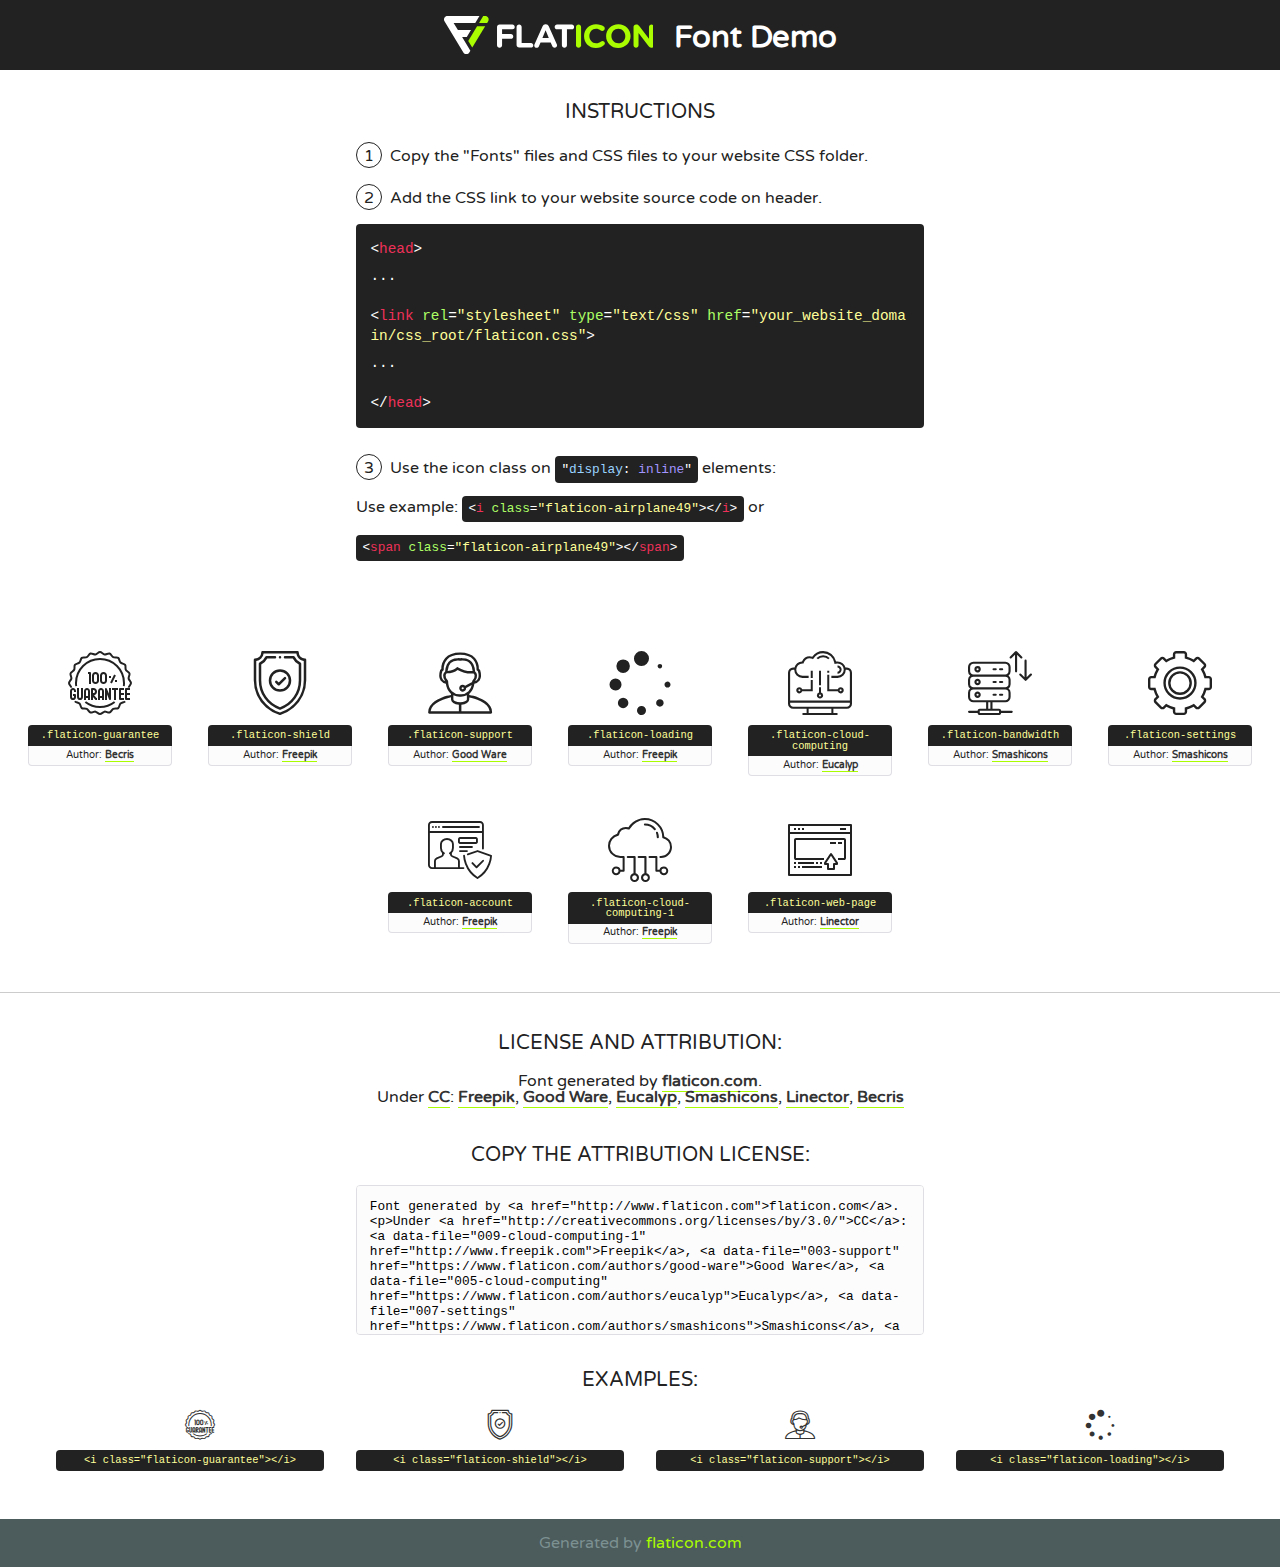
<file: webhost/fonts/flaticon/font/flaticon.html>
<!DOCTYPE html>
<!--
  Flaticon icon font: Flaticon
  Creation date: 22/09/2018 15:18
-->
<html>
<!DOCTYPE html>
<html>

<head>
    <title>Flaticon WebFont</title>
    <link href="http://fonts.googleapis.com/css?family=Varela+Round" rel="stylesheet" type="text/css" />
    <link rel="stylesheet" type="text/css" href="flaticon.css">
    <meta charset="UTF-8">
    <style>
    html, body, div, span, applet, object, iframe,
    h1, h2, h3, h4, h5, h6, p, blockquote, pre,
    a, abbr, acronym, address, big, cite, code,
    del, dfn, em, img, ins, kbd, q, s, samp,
    small, strike, strong, sub, sup, tt, var,
    b, u, i, center,
    dl, dt, dd, ol, ul, li,
    fieldset, form, label, legend,
    table, caption, tbody, tfoot, thead, tr, th, td,
    article, aside, canvas, details, embed, 
    figure, figcaption, footer, header, hgroup, 
    menu, nav, output, ruby, section, summary,
    time, mark, audio, video {
        margin: 0;
        padding: 0;
        border: 0;
        font-size: 100%;
        font: inherit;
        vertical-align: baseline;
    }
    /* HTML5 display-role reset for older browsers */
    article, aside, details, figcaption, figure, 
    footer, header, hgroup, menu, nav, section {
        display: block;
    }
    body {
        line-height: 1;
    }
    ol, ul {
        list-style: none;
    }
    blockquote, q {
        quotes: none;
    }
    blockquote:before, blockquote:after,
    q:before, q:after {
        content: '';
        content: none;
    }
    table {
        border-collapse: collapse;
        border-spacing: 0;
    }
    body {
        font-family: 'Varela Round', Helvetica, Arial, sans-serif;
        font-size: 16px;
        color: #222;
    }
    a {
        color: #333;
        border-bottom: 1px solid #a9fd00;
        font-weight: bold;
        text-decoration: none;
    }
    * {
        -moz-box-sizing: border-box;
        -webkit-box-sizing: border-box;
        box-sizing: border-box;
        margin: 0;
        padding: 0;
    }
    [class^="flaticon-"]:before, [class*=" flaticon-"]:before, [class^="flaticon-"]:after, [class*=" flaticon-"]:after {
        font-family: Flaticon;
        font-size: 30px;
        font-style: normal;
        margin-left: 20px;
        color: #333;
    }
    .wrapper {
        max-width: 600px;
        margin: auto;
        padding: 0 1em;
    }
    .title {
        font-size: 1.25em;
        text-align: center;
        margin-bottom: 1em;
        text-transform: uppercase;
    }
    header {
        text-align: center;
        background-color: #222;
        color: #fff;
        padding: 1em;
    }
    header .logo {
        width: 210px;
        height: 38px;
        display: inline-block;
        vertical-align: middle;
        margin-right: 1em;
        border: none;
    }
    header strong {
        font-size: 1.95em;
        font-weight: bold;
        vertical-align: middle;
        margin-top: 5px;
        display: inline-block;
    }
    .demo {
        margin: 2em auto;
        line-height: 1.25em;
    }
    .demo ul li {
        margin-bottom: 1em;
    }
    .demo ul li .num {
        color: #222;
        border-radius: 20px;
        display: inline-block;
        width: 26px;
        padding: 3px;
        height: 26px;
        text-align: center;
        margin-right: 0.5em;
        border: 1px solid #222;
    }
    .demo ul li code {
        background-color: #222;
        border-radius: 4px;
        padding: 0.25em 0.5em;
        display: inline-block;
        color: #fff;
        font-family: Consolas,Monaco,Lucida Console,Liberation Mono,DejaVu Sans Mono,Bitstream Vera Sans Mono,Courier New, monospace;
        font-weight: lighter;
        margin-top: 1em;
        font-size: 0.8em;
        word-break: break-all;
    }
    .demo ul li code.big {
        padding: 1em;
        font-size: 0.9em;
    }
    .demo ul li code .red {
        color: #EF3159;
    }
    .demo ul li code .green {
        color: #ACFF65;
    }
    .demo ul li code .yellow {
        color: #FFFF99;
    }
    .demo ul li code .blue {
        color: #99D3FF;
    }
    .demo ul li code .purple {
        color: #A295FF;
    }
    .demo ul li code .dots {
        margin-top: 0.5em;
        display: block;
    }
    #glyphs {
        border-bottom: 1px solid #ccc;
        padding: 2em 0;
        text-align: center;
    }
    .glyph {
        display: inline-block;
        width: 9em;
        margin: 1em;
        text-align: center;
        vertical-align: top;
        background: #FFF;
    }
    .glyph .glyph-icon {
        padding: 10px;
        display: block;
        font-family:"Flaticon";
        font-size: 64px;
        line-height: 1;
    }
    .glyph .glyph-icon:before {
        font-size: 64px;
        color: #222;
        margin-left: 0;
    }
    .class-name {
        font-size: 0.65em;
        background-color: #222;
        color: #fff;
        border-radius: 4px 4px 0 0;
        padding: 0.5em;
        color: #FFFF99;
        font-family: Consolas,Monaco,Lucida Console,Liberation Mono,DejaVu Sans Mono,Bitstream Vera Sans Mono,Courier New, monospace;
    }
    .author-name {
        font-size: 0.6em;
        background-color: #fcfcfd;
        border: 1px solid #DEDEE4;
        border-top: 0;
        border-radius: 0 0 4px 4px;
        padding: 0.5em;
    }
    .class-name:last-child {
        font-size: 10px;
        color:#888;
    }
    .class-name:last-child a {
        font-size: 10px;
        color:#555;
    }
    .class-name:last-child a:hover {
        color:#a9fd00;
    }
    .glyph > input {
        display: block;
        width: 100px;
        margin: 5px auto;
        text-align: center;
        font-size: 12px;
        cursor: text;
    }
    .glyph > input.icon-input {
        font-family:"Flaticon";
        font-size: 16px;
        margin-bottom: 10px;
    }
    .attribution .title {
        margin-top: 2em;
    }
    .attribution textarea {
        background-color: #fcfcfd;
        padding: 1em;
        border: none;
        box-shadow: none;
        border: 1px solid #DEDEE4;
        border-radius: 4px;
        resize: none;
        width: 100%;
        height: 150px;
        font-size: 0.8em;
        font-family: Consolas,Monaco,Lucida Console,Liberation Mono,DejaVu Sans Mono,Bitstream Vera Sans Mono,Courier New, monospace;
        -webkit-appearance: none;
    }
    .iconsuse {
        margin: 2em auto;
        text-align: center;
        max-width: 1200px;
    }
    .iconsuse:after {
        content: '';
        display: table;
        clear: both;
    }
    .iconsuse .image {
        float: left;
        width: 25%;
        padding: 0 1em;
    }
    .iconsuse .image p {
        margin-bottom: 1em;
    }
    .iconsuse .image span {
        display: block;
        font-size: 0.65em;
        background-color: #222;
        color: #fff;
        border-radius: 4px;
        padding: 0.5em;
        color: #FFFF99;
        margin-top: 1em;
        font-family: Consolas,Monaco,Lucida Console,Liberation Mono,DejaVu Sans Mono,Bitstream Vera Sans Mono,Courier New, monospace;
    }
    #footer {
        text-align: center;
        background-color: #4C5B5C;
        color: #7c9192;
        padding: 1em;
    }
    #footer a {
        border: none;
        color: #a9fd00;
        font-weight: normal;
    }
    @media (max-width: 960px) {
        .iconsuse .image {
            width: 50%;
        }
    }
    @media (max-width: 560px) {
        .iconsuse .image {
            width: 100%;
        }
    }
    </style>
</head>

<body class="characters-off">

    <header>
        <a href="http://www.flaticon.com" target="_blank" class="logo">
            <svg version="1.1" xmlns="http://www.w3.org/2000/svg" xmlns:xlink="http://www.w3.org/1999/xlink" xmlns:a="http://ns.adobe.com/AdobeSVGViewerExtensions/3.0/" viewBox="0 0 560.875 102.036" enable-background="new 0 0 560.875 102.036" xml:space="preserve">
                <defs>
                </defs>
                <g>
                    <g class="letters">
                        <path fill="#ffffff" d="M141.596,29.675c0-3.777,2.985-6.767,6.764-6.767h34.438c3.426,0,6.15,2.728,6.15,6.15
                        c0,3.43-2.724,6.149-6.15,6.149h-27.674v13.091h23.719c3.429,0,6.151,2.724,6.151,6.15c0,3.43-2.723,6.149-6.151,6.149h-23.719
                        v17.574c0,3.773-2.986,6.761-6.764,6.761c-3.779,0-6.764-2.989-6.764-6.761V29.675z"></path>
                        <path fill="#ffffff" d="M193.844,29.149c0-3.781,2.985-6.767,6.764-6.767c3.776,0,6.763,2.985,6.763,6.767v42.957h25.039
                        c3.426,0,6.149,2.726,6.149,6.153c0,3.425-2.723,6.15-6.149,6.15h-31.802c-3.779,0-6.764-2.986-6.764-6.768V29.149z"></path>
                        <path fill="#ffffff" d="M241.891,75.71l21.438-48.407c1.492-3.341,4.215-5.357,7.906-5.357h0.792
                        c3.686,0,6.323,2.017,7.815,5.357l21.439,48.407c0.436,0.967,0.701,1.845,0.701,2.723c0,3.602-2.809,6.501-6.414,6.501
                        c-3.161,0-5.269-1.845-6.499-4.655l-4.132-9.661h-27.059l-4.301,10.102c-1.144,2.631-3.426,4.214-6.237,4.214
                        c-3.517,0-6.24-2.81-6.24-6.325C241.1,77.64,241.451,76.677,241.891,75.71z M279.932,58.666l-8.521-20.297l-8.526,20.297H279.932
                        z"></path>
                        <path fill="#ffffff" d="M314.864,35.387H301.86c-3.429,0-6.239-2.813-6.239-6.238c0-3.429,2.811-6.24,6.239-6.24h39.533
                        c3.426,0,6.237,2.811,6.237,6.24c0,3.425-2.811,6.238-6.237,6.238h-13.001v42.785c0,3.773-2.99,6.761-6.764,6.761
                        c-3.779,0-6.764-2.989-6.764-6.761V35.387z"></path>
                        <path fill="#A9FD00" d="M352.615,29.149c0-3.781,2.985-6.767,6.767-6.767c3.774,0,6.761,2.985,6.761,6.767v49.024
                        c0,3.773-2.987,6.761-6.761,6.761c-3.781,0-6.767-2.989-6.767-6.761V29.149z"></path>
                        <path fill="#A9FD00" d="M374.132,53.836v-0.179c0-17.481,13.178-31.801,32.065-31.801c9.22,0,15.459,2.458,20.557,6.238
                        c1.402,1.054,2.637,2.985,2.637,5.357c0,3.692-2.985,6.59-6.681,6.59c-1.845,0-3.071-0.702-4.044-1.319
                        c-3.776-2.813-7.729-4.393-12.562-4.393c-10.364,0-17.831,8.611-17.831,19.154v0.173c0,10.542,7.291,19.329,17.831,19.329
                        c5.715,0,9.492-1.756,13.359-4.834c1.049-0.874,2.458-1.491,4.039-1.491c3.429,0,6.325,2.813,6.325,6.236
                        c0,2.106-1.056,3.78-2.282,4.834c-5.539,4.834-12.036,7.733-21.878,7.733C387.572,85.464,374.132,71.493,374.132,53.836z"></path>
                        <path fill="#A9FD00" d="M433.009,53.836v-0.179c0-17.481,13.79-31.801,32.766-31.801c18.981,0,32.592,14.143,32.592,31.628v0.173
                        c0,17.483-13.785,31.807-32.769,31.807C446.625,85.464,433.009,71.32,433.009,53.836z M484.224,53.836v-0.179
                        c0-10.539-7.725-19.326-18.626-19.326c-10.893,0-18.449,8.611-18.449,19.154v0.173c0,10.542,7.73,19.329,18.626,19.329
                        C476.676,72.986,484.224,64.378,484.224,53.836z"></path>
                        <path fill="#A9FD00" d="M506.233,29.321c0-3.774,2.99-6.763,6.767-6.763h1.401c3.252,0,5.183,1.583,7.029,3.953l26.093,34.265
                        V29.059c0-3.692,2.99-6.677,6.681-6.677c3.683,0,6.671,2.985,6.671,6.677v48.934c0,3.78-2.987,6.765-6.764,6.765h-0.436
                        c-3.257,0-5.188-1.581-7.034-3.953l-27.056-35.492v32.944c0,3.687-2.985,6.676-6.678,6.676c-3.683,0-6.673-2.989-6.673-6.676
                        V29.321z"></path>
                    </g>
                    <g class="insignia">
                        <path fill="#ffffff" d="M48.372,56.137h12.517l11.156-18.537H37.186L25.688,18.539h57.825L94.668,0H9.271
                        C5.925,0,2.842,1.801,1.198,4.716c-1.644,2.907-1.593,6.482,0.134,9.343l50.38,83.501c1.678,2.781,4.689,4.476,7.938,4.476
                        c3.246,0,6.257-1.695,7.935-4.476l2.898-4.804L48.372,56.137z"></path>
                        <g class="i">
                            <path fill="#A9FD00" d="M93.575,18.539h0.031v0.004l21.652,0.004l2.705-4.488c1.727-2.861,1.778-6.436,0.133-9.343
                            C116.454,1.801,113.371,0,110.026,0h-5.294L93.575,18.539z"></path>
                            <polygon fill="#A9FD00" points="88.291,27.356 64.725,66.486 75.519,84.404 109.942,27.356"></polygon>
                        </g>
                    </g>
                </g>
            </svg>
        </a>
        <strong>Font Demo</strong>
    </header>


    <section class="demo wrapper">

        <p class="title">Instructions</p>

        <ul>
            <li>
                <span class="num">1</span>Copy the "Fonts" files and CSS files to your website CSS folder.
            </li>
            <li>
                <span class="num">2</span>Add the CSS link to your website source code on header.
                <code class="big">
                    &lt;<span class="red">head</span>&gt;
                    <br/><span class="dots">...</span>
                    <br/>&lt;<span class="red">link</span> <span class="green">rel</span>=<span class="yellow">"stylesheet"</span> <span class="green">type</span>=<span class="yellow">"text/css"</span> <span class="green">href</span>=<span class="yellow">"your_website_domain/css_root/flaticon.css"</span>&gt;
                    <br/><span class="dots">...</span>
                    <br/>&lt;/<span class="red">head</span>&gt;
                </code>
            </li>

            <li>
                <p>
                    <span class="num">3</span>Use the icon class on <code>"<span class="blue">display</span>:<span class="purple"> inline</span>"</code> elements:
                    <br />
                    Use example: <code>&lt;<span class="red">i</span> <span class="green">class</span>=<span class="yellow">&quot;flaticon-airplane49&quot;</span>&gt;&lt;/<span class="red">i</span>&gt;</code> or <code>&lt;<span class="red">span</span> <span class="green">class</span>=<span class="yellow">&quot;flaticon-airplane49&quot;</span>&gt;&lt;/<span class="red">span</span>&gt;</code>
            </li>
        </ul>

    </section>




   <section id="glyphs">          
    
      
        <div class="glyph"><div class="glyph-icon flaticon-guarantee"></div>
            <div class="class-name">.flaticon-guarantee</div>
            <div class="author-name">Author: <a data-file="001-guarantee" href="https://www.flaticon.com/authors/becris">Becris</a> </div> 
        </div>        
        
        <div class="glyph"><div class="glyph-icon flaticon-shield"></div>
            <div class="class-name">.flaticon-shield</div>
            <div class="author-name">Author: <a data-file="002-shield" href="http://www.freepik.com">Freepik</a> </div> 
        </div>        
        
        <div class="glyph"><div class="glyph-icon flaticon-support"></div>
            <div class="class-name">.flaticon-support</div>
            <div class="author-name">Author: <a data-file="003-support" href="https://www.flaticon.com/authors/good-ware">Good Ware</a> </div> 
        </div>        
        
        <div class="glyph"><div class="glyph-icon flaticon-loading"></div>
            <div class="class-name">.flaticon-loading</div>
            <div class="author-name">Author: <a data-file="004-loading" href="http://www.freepik.com">Freepik</a> </div> 
        </div>        
        
        <div class="glyph"><div class="glyph-icon flaticon-cloud-computing"></div>
            <div class="class-name">.flaticon-cloud-computing</div>
            <div class="author-name">Author: <a data-file="005-cloud-computing" href="https://www.flaticon.com/authors/eucalyp">Eucalyp</a> </div> 
        </div>        
        
        <div class="glyph"><div class="glyph-icon flaticon-bandwidth"></div>
            <div class="class-name">.flaticon-bandwidth</div>
            <div class="author-name">Author: <a data-file="006-bandwidth" href="https://www.flaticon.com/authors/smashicons">Smashicons</a> </div> 
        </div>        
        
        <div class="glyph"><div class="glyph-icon flaticon-settings"></div>
            <div class="class-name">.flaticon-settings</div>
            <div class="author-name">Author: <a data-file="007-settings" href="https://www.flaticon.com/authors/smashicons">Smashicons</a> </div> 
        </div>        
        
        <div class="glyph"><div class="glyph-icon flaticon-account"></div>
            <div class="class-name">.flaticon-account</div>
            <div class="author-name">Author: <a data-file="008-account" href="http://www.freepik.com">Freepik</a> </div> 
        </div>        
        
        <div class="glyph"><div class="glyph-icon flaticon-cloud-computing-1"></div>
            <div class="class-name">.flaticon-cloud-computing-1</div>
            <div class="author-name">Author: <a data-file="009-cloud-computing-1" href="http://www.freepik.com">Freepik</a> </div> 
        </div>        
        
        <div class="glyph"><div class="glyph-icon flaticon-web-page"></div>
            <div class="class-name">.flaticon-web-page</div>
            <div class="author-name">Author: <a data-file="010-web-page" href="https://www.flaticon.com/authors/linector">Linector</a> </div> 
        </div>        
        

    </section>



    <section class="attribution wrapper"   style="text-align:center;">

      <div class="title">License and attribution:</div><div class="attrDiv">Font generated by <a href="http://www.flaticon.com">flaticon.com</a>. <div><p>Under <a href="http://creativecommons.org/licenses/by/3.0/">CC</a>: <a data-file="009-cloud-computing-1" href="http://www.freepik.com">Freepik</a>, <a data-file="003-support" href="https://www.flaticon.com/authors/good-ware">Good Ware</a>, <a data-file="005-cloud-computing" href="https://www.flaticon.com/authors/eucalyp">Eucalyp</a>, <a data-file="007-settings" href="https://www.flaticon.com/authors/smashicons">Smashicons</a>, <a data-file="010-web-page" href="https://www.flaticon.com/authors/linector">Linector</a>, <a data-file="001-guarantee" href="https://www.flaticon.com/authors/becris">Becris</a></p>  </div>
      </div>
      <div class="title">Copy the Attribution License:</div>

    <textarea onclick="this.focus();this.select();">Font generated by &lt;a href=&quot;http://www.flaticon.com&quot;&gt;flaticon.com&lt;/a&gt;. <p>Under <a href="http://creativecommons.org/licenses/by/3.0/">CC</a>: <a data-file="009-cloud-computing-1" href="http://www.freepik.com">Freepik</a>, <a data-file="003-support" href="https://www.flaticon.com/authors/good-ware">Good Ware</a>, <a data-file="005-cloud-computing" href="https://www.flaticon.com/authors/eucalyp">Eucalyp</a>, <a data-file="007-settings" href="https://www.flaticon.com/authors/smashicons">Smashicons</a>, <a data-file="010-web-page" href="https://www.flaticon.com/authors/linector">Linector</a>, <a data-file="001-guarantee" href="https://www.flaticon.com/authors/becris">Becris</a></p>  
     </textarea>

    </section>

    <section class="iconsuse">

          <div class="title">Examples:</div>            
             
            <div class="image">
                <p>
                    <i class="glyph-icon flaticon-guarantee"></i> 
                    <span>&lt;i class=&quot;flaticon-guarantee&quot;&gt;&lt;/i&gt;</span>
                </p>
            </div>
            
            <div class="image">
                <p>
                    <i class="glyph-icon flaticon-shield"></i> 
                    <span>&lt;i class=&quot;flaticon-shield&quot;&gt;&lt;/i&gt;</span>
                </p>
            </div>
            
            <div class="image">
                <p>
                    <i class="glyph-icon flaticon-support"></i> 
                    <span>&lt;i class=&quot;flaticon-support&quot;&gt;&lt;/i&gt;</span>
                </p>
            </div>
            
            <div class="image">
                <p>
                    <i class="glyph-icon flaticon-loading"></i> 
                    <span>&lt;i class=&quot;flaticon-loading&quot;&gt;&lt;/i&gt;</span>
                </p>
            </div>
                       
        </div>
                            
    </section>

<div id="footer">
    <div>Generated by <a href="http://www.flaticon.com">flaticon.com</a>
    </div>
</div>



</body>
</html>
</file>
<file: webhost/fonts/flaticon/font/flaticon.css>
/*
  	Flaticon icon font: Flaticon
  	Creation date: 22/09/2018 15:18
  	*/

@font-face {
  font-family: "Flaticon";
  src: url("./Flaticon.eot");
  src: url("./Flaticon.eot?#iefix") format("embedded-opentype"),
       url("./Flaticon.woff") format("woff"),
       url("./Flaticon.ttf") format("truetype"),
       url("./Flaticon.svg#Flaticon") format("svg");
  font-weight: normal;
  font-style: normal;
}

@media screen and (-webkit-min-device-pixel-ratio:0) {
  @font-face {
    font-family: "Flaticon";
    src: url("./Flaticon.svg#Flaticon") format("svg");
  }
}

[class^="flaticon-"]:before, [class*=" flaticon-"]:before,
[class^="flaticon-"]:after, [class*=" flaticon-"]:after {   
  font-family: Flaticon;
        font-size: 20px;
font-style: normal;
margin-left: 20px;
}

.flaticon-guarantee:before { content: "\f100"; }
.flaticon-shield:before { content: "\f101"; }
.flaticon-support:before { content: "\f102"; }
.flaticon-loading:before { content: "\f103"; }
.flaticon-cloud-computing:before { content: "\f104"; }
.flaticon-bandwidth:before { content: "\f105"; }
.flaticon-settings:before { content: "\f106"; }
.flaticon-account:before { content: "\f107"; }
.flaticon-cloud-computing-1:before { content: "\f108"; }
.flaticon-web-page:before { content: "\f109"; }
</file>
